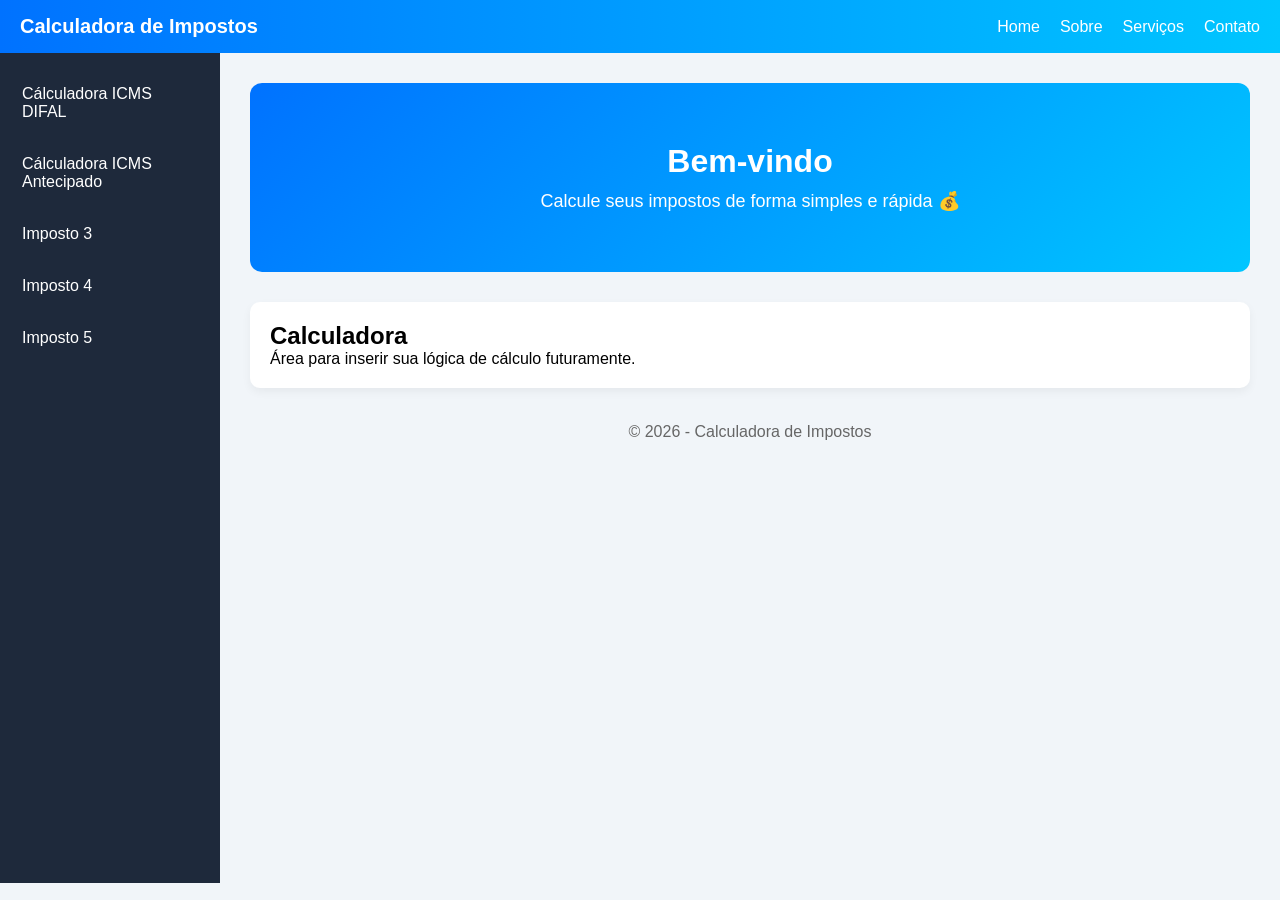
<file: index.html>
<!DOCTYPE html>
<html lang="pt-br">
<head>
    <meta charset="UTF-8">
    <meta name="viewport" content="width=device-width, initial-scale=1.0">
    <a href="http://"></a>
    <link rel="stylesheet" href="style.css"> <!-- CSS separado -->
</head>

<body>

    <header>
        <nav>
            <h1>Calculadora de Impostos</h1>
            <ul>
                <li><a href="index.html">Home</a></li>
                <li><a href="sobre.html">Sobre</a></li>
                <li><a href="servicos.html">Serviços</a></li>
                <li><a href="contato.html">Contato</a></li>
            </ul>
        </nav>
    </header>

    <div class="container">

        <aside class="sidebar">
            <ul>
                <li><a href="icms_difal.html">Cálculadora ICMS DIFAL</a></li>
                <li><a href="icms_antecipado.html">Cálculadora ICMS Antecipado</a></li>
                <li><a href="#">Imposto 3</a></li>
                <li><a href="#">Imposto 4</a></li>
                <li><a href="#">Imposto 5</a></li>
            </ul>
        </aside>

        <main class="content">
            <div class="hero">
                <h2>Bem-vindo</h2>
                <p>Calcule seus impostos de forma simples e rápida 💰</p>
            </div>

            <section>
                <h2>Calculadora</h2>
                <p>Área para inserir sua lógica de cálculo futuramente.</p>
            </section>

            <footer>
                <p>© 2026 - Calculadora de Impostos</p>
            </footer>
        </main>

    </div>

</body>
</html>
</file>
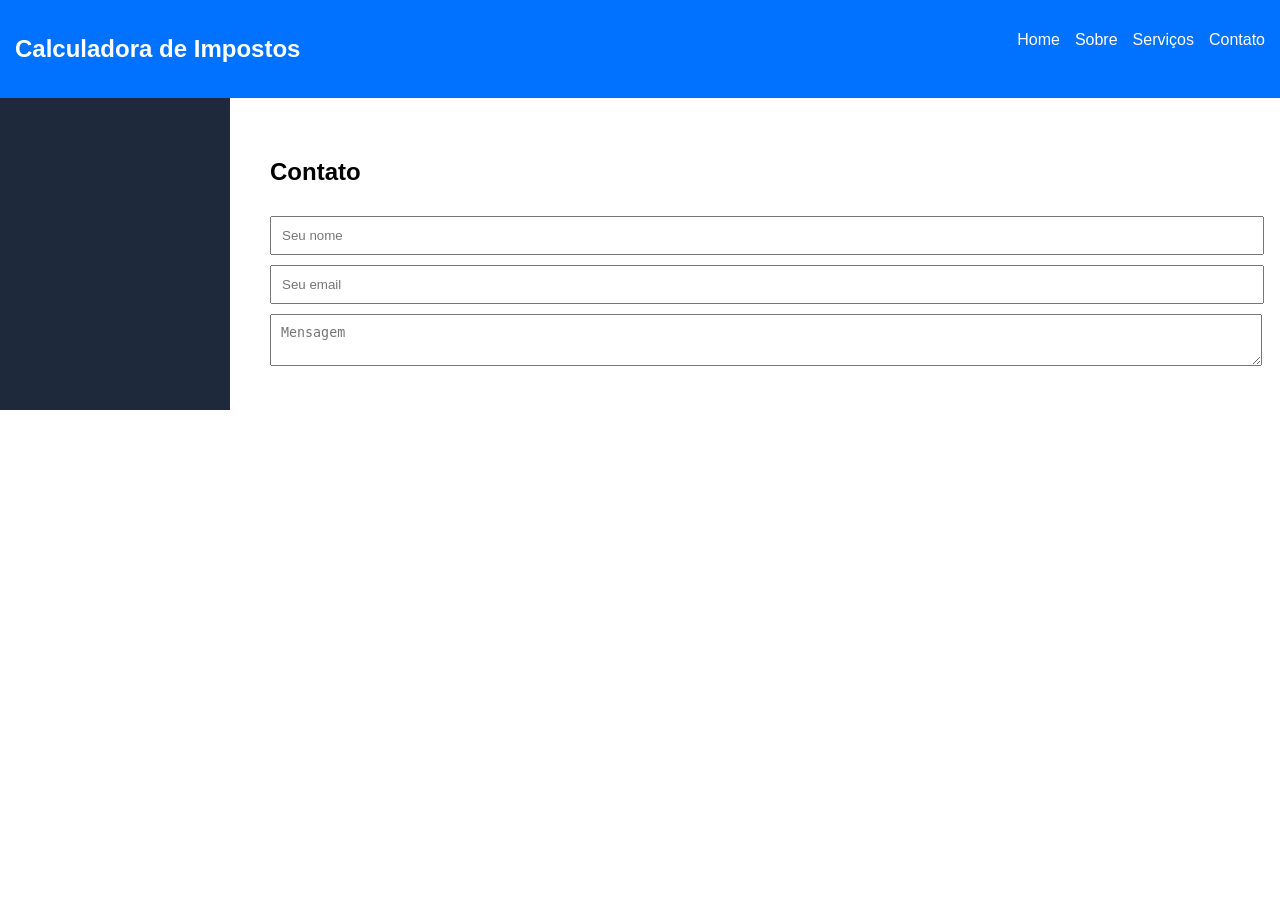
<file: contato.html>
<!DOCTYPE html>
<html lang="pt-br">
<head>
<meta charset="UTF-8">
<title>Contato</title>

<style>
body { margin:0; font-family:Arial; }
header { background:#0072ff; padding:15px; color:white; }
nav { display:flex; justify-content:space-between; }
nav ul { display:flex; list-style:none; gap:15px; }
nav a { color:white; text-decoration:none; }

.container { display:flex; }
.sidebar { width:200px; background:#1e293b; color:white; padding:15px; }
.content { flex:1; padding:20px; }

section { background:white; padding:20px; border-radius:8px; }

input, textarea {
    width:100%;
    margin-top:10px;
    padding:10px;
}
</style>
</head>

<body>

<header>
    <nav>
        <h1>Calculadora de Impostos</h1>
        <ul>
            <li><a href="index.html">Home</a></li>
            <li><a href="sobre.html">Sobre</a></li>
            <li><a href="servicos.html">Serviços</a></li>
            <li><a href="contato.html">Contato</a></li>
        </ul>
    </nav>
</header>

<div class="container">
    <aside class="sidebar"></aside>

    <main class="content">
        <section>
            <h2>Contato</h2>

            <input type="text" placeholder="Seu nome">
            <input type="email" placeholder="Seu email">
            <textarea placeholder="Mensagem"></textarea>

        </section>
    </main>
</div>

</body>
</html>
</file>
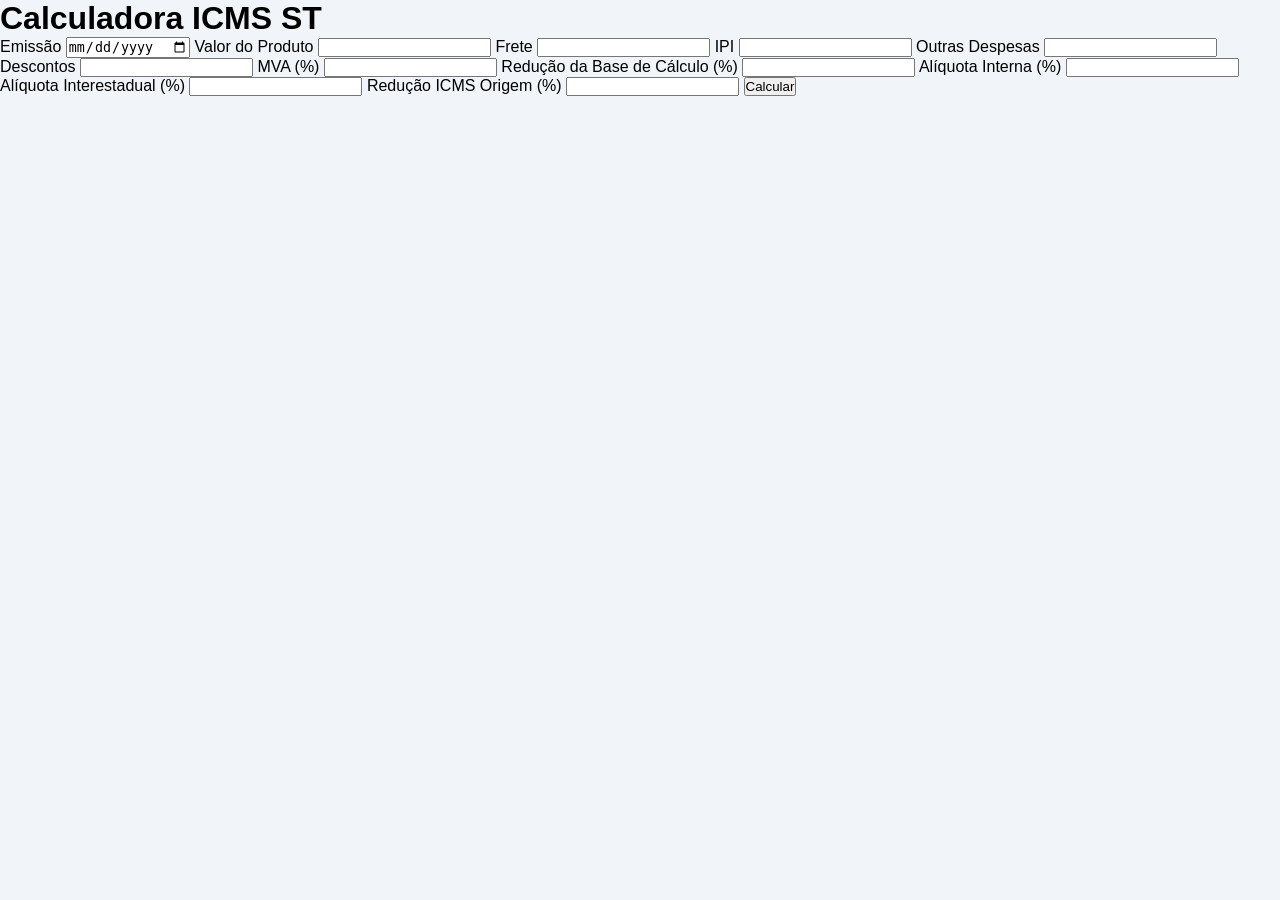
<file: icms_antecipado - Copia.html>
<!DOCTYPE html>
<html lang="pt-BR">
<head>
  <meta charset="UTF-8">
  <title>Calculadora ICMS ST</title>
  <link rel="stylesheet" href="style.css">
</head>
<body>

<h1>Calculadora ICMS ST</h1>

<form id="icmsForm" onsubmit="return false;">
  <label>Emissão
    <input type="date" id="emissao" />
  </label>

  <label>Valor do Produto
    <input type="number" id="valorProduto" step="0.01" />
  </label>

  <label>Frete
    <input type="number" id="frete" step="0.01" />
  </label>

  <label>IPI
    <input type="number" id="ipi" step="0.01" />
  </label>

  <label>Outras Despesas
    <input type="number" id="outrasDespesas" step="0.01" />
  </label>

  <label>Descontos
    <input type="number" id="descontos" step="0.01" />
  </label>

  <label>MVA (%)
    <input type="number" id="mva" step="0.01" />
  </label>

  <label>Redução da Base de Cálculo (%)
    <input type="number" id="reducaoBase" step="0.01" />
  </label>

  <label>Alíquota Interna (%)
    <input type="number" id="aliquotaInterna" step="0.01" />
  </label>

  <label>Alíquota Interestadual (%)
    <input type="number" id="aliquotaInterestadual" step="0.01" />
  </label>

  <label>Redução ICMS Origem (%)
    <input type="number" id="reducaoOrigem" step="0.01" />
  </label>

  <button type="button" onclick="calcular()">Calcular</button>
</form>

<div class="explicacao" id="explicacao"></div>

<script>
function calcular() {
  const valorProduto = parseFloat(document.getElementById('valorProduto').value) || 0;
  const frete = parseFloat(document.getElementById('frete').value) || 0;
  const ipi = parseFloat(document.getElementById('ipi').value) || 0;
  const outrasDespesas = parseFloat(document.getElementById('outrasDespesas').value) || 0;
  const descontos = parseFloat(document.getElementById('descontos').value) || 0;
  const mva = parseFloat(document.getElementById('mva').value) || 0;
  const reducaoBase = parseFloat(document.getElementById('reducaoBase').value) || 0;
  const aliquotaInterna = parseFloat(document.getElementById('aliquotaInterna').value) || 0;
  const aliquotaInterestadual = parseFloat(document.getElementById('aliquotaInterestadual').value) || 0;
  const reducaoOrigem = parseFloat(document.getElementById('reducaoOrigem').value) || 0;

  const emissaoInput = document.getElementById('emissao').value;
  let vencimentoStr = 'Não informado';
  if (emissaoInput) {
    const emissao = new Date(emissaoInput);
    const vencimento = new Date(emissao);
    vencimento.setDate(vencimento.getDate() + 20);
    vencimentoStr = vencimento.toLocaleDateString('pt-BR');
  }

  const valorOperacao = valorProduto + frete + ipi + outrasDespesas - descontos;
  const valorMVA = valorOperacao * (1 + mva / 100);
  const baseCalculoAnt = valorMVA * (reducaoBase / 100);
  const icmsAntecipadoInterno = baseCalculoAnt * (aliquotaInterna / 100);
  const bcICMS = valorOperacao * ((100 - reducaoOrigem) / 100);
  const icmsOrigem = bcICMS * (aliquotaInterestadual / 100);
  const icmsAntecipadoOrigem = icmsOrigem * (reducaoBase / 100);
  const icmsAPagar = icmsAntecipadoInterno - icmsAntecipadoOrigem;

  const explicacaoHTML = `
    <h2>Explicação dos Cálculos</h2>
    <p>Valor da Operação: R$ ${valorOperacao.toFixed(2)}</p>
    <p>Valor do MVA: R$ ${valorMVA.toFixed(2)}</p>
    <p>Base de Cálculo da Antecipação: R$ ${baseCalculoAnt.toFixed(2)}</p>
    <p>ICMS Antecipado Interno: R$ ${icmsAntecipadoInterno.toFixed(2)}</p>
    <p>Base de Cálculo do ICMS: R$ ${bcICMS.toFixed(2)}</p>
    <p>ICMS Origem: R$ ${icmsOrigem.toFixed(2)}</p>
    <p>ICMS Antecipado Origem: R$ ${icmsAntecipadoOrigem.toFixed(2)}</p>
    <p><strong>ICMS a Pagar: R$ ${icmsAPagar.toFixed(2)}</strong></p>
    <p>Vencimento: ${vencimentoStr}</p>
  `;

  document.getElementById('explicacao').innerHTML = explicacaoHTML;
}
</script>

</body>
</html>
</file>
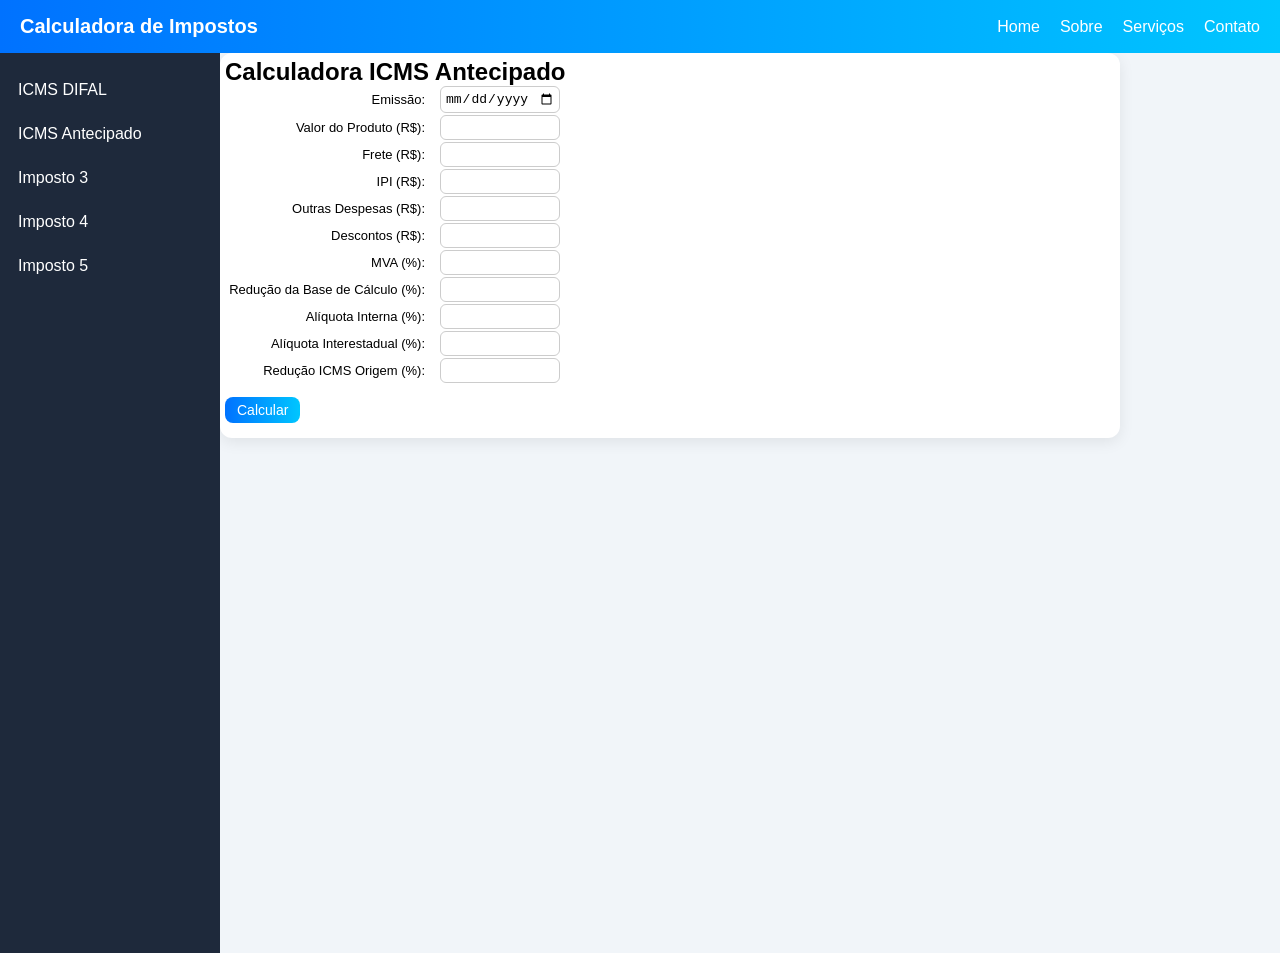
<file: icms_antecipado.html>
<!DOCTYPE html>
<html lang="pt-br">
<head>
<meta charset="UTF-8" />
<meta name="viewport" content="width=device-width, initial-scale=1" />
<link rel="stylesheet" href="style.css"> <!-- CSS separado -->
<link rel="stylesheet" href="style_calculadora.css"> <!-- CSS separado -->
<title>Calculadora de Impostos - ICMS ST</title>

</head>
<body>

<header>
  <nav>
    <h1>Calculadora de Impostos</h1>
    <ul>
      <li><a href="index.html">Home</a></li>
      <li><a href="sobre.html">Sobre</a></li>
      <li><a href="servicos.html">Serviços</a></li>
      <li><a href="contato.html">Contato</a></li>
    </ul>
  </nav>
</header>

<div class="container">

  <aside class="sidebar">
    <ul>
      <li><a href="icms_difal.html">ICMS DIFAL</a></li>
      <li><a href="icms_antecipado.html">ICMS Antecipado</a></li>
      <li><a href="#">Imposto 3</a></li>
      <li><a href="#">Imposto 4</a></li>
      <li><a href="#">Imposto 5</a></li>
    </ul>
  </aside>

  <main class="content">
    <div class="card">
      <h2>Calculadora ICMS Antecipado</h2>

      <form id="icmsForm" onsubmit="return false;">
        <div class="campo">
          <label for="emissao">Emissão:</label>
          <input type="date" id="emissao" />
        </div>

        <div class="campo">
          <label for="valorProduto">Valor do Produto (R$):</label>
          <input type="number" id="valorProduto" step="0.01" />
        </div>

        <div class="campo">
          <label for="frete">Frete (R$):</label>
          <input type="number" id="frete" step="0.01" />
        </div>

        <div class="campo">
          <label for="ipi">IPI (R$):</label>
          <input type="number" id="ipi" step="0.01" />
        </div>

        <div class="campo">
          <label for="outrasDespesas">Outras Despesas (R$):</label>
          <input type="number" id="outrasDespesas" step="0.01" />
        </div>

        <div class="campo">
          <label for="descontos">Descontos (R$):</label>
          <input type="number" id="descontos" step="0.01" />
        </div>

        <div class="campo">
          <label for="mva">MVA (%):</label>
          <input type="number" id="mva" step="0.01" />
        </div>

        <div class="campo">
          <label for="reducaoBase">Redução da Base de Cálculo (%):</label>
          <input type="number" id="reducaoBase" step="0.01" />
        </div>

        <div class="campo">
          <label for="aliquotaInterna">Alíquota Interna (%):</label>
          <input type="number" id="aliquotaInterna" step="0.01" />
        </div>

        <div class="campo">
          <label for="aliquotaInterestadual">Alíquota Interestadual (%):</label>
          <input type="number" id="aliquotaInterestadual" step="0.01" />
        </div>

        <div class="campo">
          <label for="reducaoOrigem">Redução ICMS Origem (%):</label>
          <input type="number" id="reducaoOrigem" step="0.01" />
        </div>

        <button type="button" onclick="calcular()">Calcular</button>
      </form>

      <div class="resultado" id="resultado"></div>
      <div class="explicacao" id="explicacao"></div>
    </div>
  </main>

</div>

<script>
function calcular() {
  const valorProduto = parseFloat(document.getElementById('valorProduto').value) || 0;
  const frete = parseFloat(document.getElementById('frete').value) || 0;
  const ipi = parseFloat(document.getElementById('ipi').value) || 0;
  const outrasDespesas = parseFloat(document.getElementById('outrasDespesas').value) || 0;
  const descontos = parseFloat(document.getElementById('descontos').value) || 0;
  const mva = parseFloat(document.getElementById('mva').value) || 0;
  const reducaoBase = parseFloat(document.getElementById('reducaoBase').value) || 0;
  const aliquotaInterna = parseFloat(document.getElementById('aliquotaInterna').value) || 0;
  const aliquotaInterestadual = parseFloat(document.getElementById('aliquotaInterestadual').value) || 0;
  const reducaoOrigem = parseFloat(document.getElementById('reducaoOrigem').value) || 0;

  const emissaoInput = document.getElementById('emissao').value;
  let vencimentoStr = 'Não informado';
  if (emissaoInput) {
    const emissao = new Date(emissaoInput);
    const vencimento = new Date(emissao);
    vencimento.setDate(vencimento.getDate() + 20);
    vencimentoStr = vencimento.toLocaleDateString('pt-BR');
  }

  const valorOperacao = valorProduto + frete + ipi + outrasDespesas - descontos;
  const valorMVA = valorOperacao * (1 + mva / 100);
  const baseCalculoAnt = valorMVA * (reducaoBase / 100);
  const icmsAntecipadoInterno = baseCalculoAnt * (aliquotaInterna / 100);
  const bcICMS = valorOperacao * ((100 - reducaoOrigem) / 100);
  const icmsOrigem = bcICMS * (aliquotaInterestadual / 100);
  const icmsAntecipadoOrigem = icmsOrigem * (reducaoBase / 100);
  const icmsAPagar = icmsAntecipadoInterno - icmsAntecipadoOrigem;

 document.getElementById('resultado').innerHTML = `<strong>ICMS a Pagar:</strong> R$ ${icmsAPagar.toFixed(2)}`;

  const explicacaoHTML = `
    <h2>Explicação dos Cálculos</h2>
    <p><strong>Valor da Operação</strong> = Produto + Frete + IPI + Outras Despesas - Descontos</p>
    <p>(${valorProduto.toFixed(2)} + ${frete.toFixed(2)} + ${ipi.toFixed(2)} + ${outrasDespesas.toFixed(2)} - ${descontos.toFixed(2)}) = <span class="resultado">R$ ${valorOperacao.toFixed(2)}</span></p>
    <p><strong>Valor do MVA</strong> = Valor da Operação × (1 + MVA%)</p>
    <p>${valorOperacao.toFixed(2)} × (1 + ${mva.toFixed(2)}%) = <span class="resultado">R$ ${valorMVA.toFixed(2)}</span></p>
    <p><strong>Base de Cálculo da Antecipação</strong> = Valor do MVA × Redução da Base%</p>
    <p>${valorMVA.toFixed(2)} × ${reducaoBase.toFixed(2)}% = <span class="resultado">R$ ${baseCalculoAnt.toFixed(2)}</span></p>
    <p><strong>ICMS Antecipado Interno</strong> = Base de Cálculo da Antecipação × Alíquota Interna%</p>
    <p>${baseCalculoAnt.toFixed(2)} × ${aliquotaInterna.toFixed(2)}% = <span class="resultado">R$ ${icmsAntecipadoInterno.toFixed(2)}</span></p>
    <p><strong>Base de Cálculo do ICMS</strong> = Valor da Operação × (100% - Redução ICMS Origem%)</p>
    <p>${valorOperacao.toFixed(2)} × (100 - ${reducaoOrigem.toFixed(2)}%) = <span class="resultado">R$ ${bcICMS.toFixed(2)}</span></p>
    <p><strong>ICMS Origem</strong> = Base de Cálculo × Alíquota Interestadual%</p>
    <p>${bcICMS.toFixed(2)} × ${aliquotaInterestadual.toFixed(2)}% = <span class="resultado">R$ ${icmsOrigem.toFixed(2)}</span></p>
    <p><strong>ICMS Antecipado Origem</strong> = ICMS Origem × Redução da Base%</p>
    <p>${icmsOrigem.toFixed(2)} × ${reducaoBase.toFixed(2)}% = <span class="resultado">R$ ${icmsAntecipadoOrigem.toFixed(2)}</span></p>
    <p><strong>ICMS a Pagar</strong> = ICMS Antecipado Interno - ICMS Antecipado Origem</p>
    <p>${icmsAntecipadoInterno.toFixed(2)} - ${icmsAntecipadoOrigem.toFixed(2)} = <span class="resultado">R$ ${icmsAPagar.toFixed(2)}</span></p>
    <p><strong>Vencimento (20 dias corridos a partir do dia seguinte da emissão)</strong>: <span class="vencimento">${vencimentoStr}</span></p>
  `;

  document.getElementById('explicacao').innerHTML = explicacaoHTML;
}
</script>

</body>
</html>
</file>
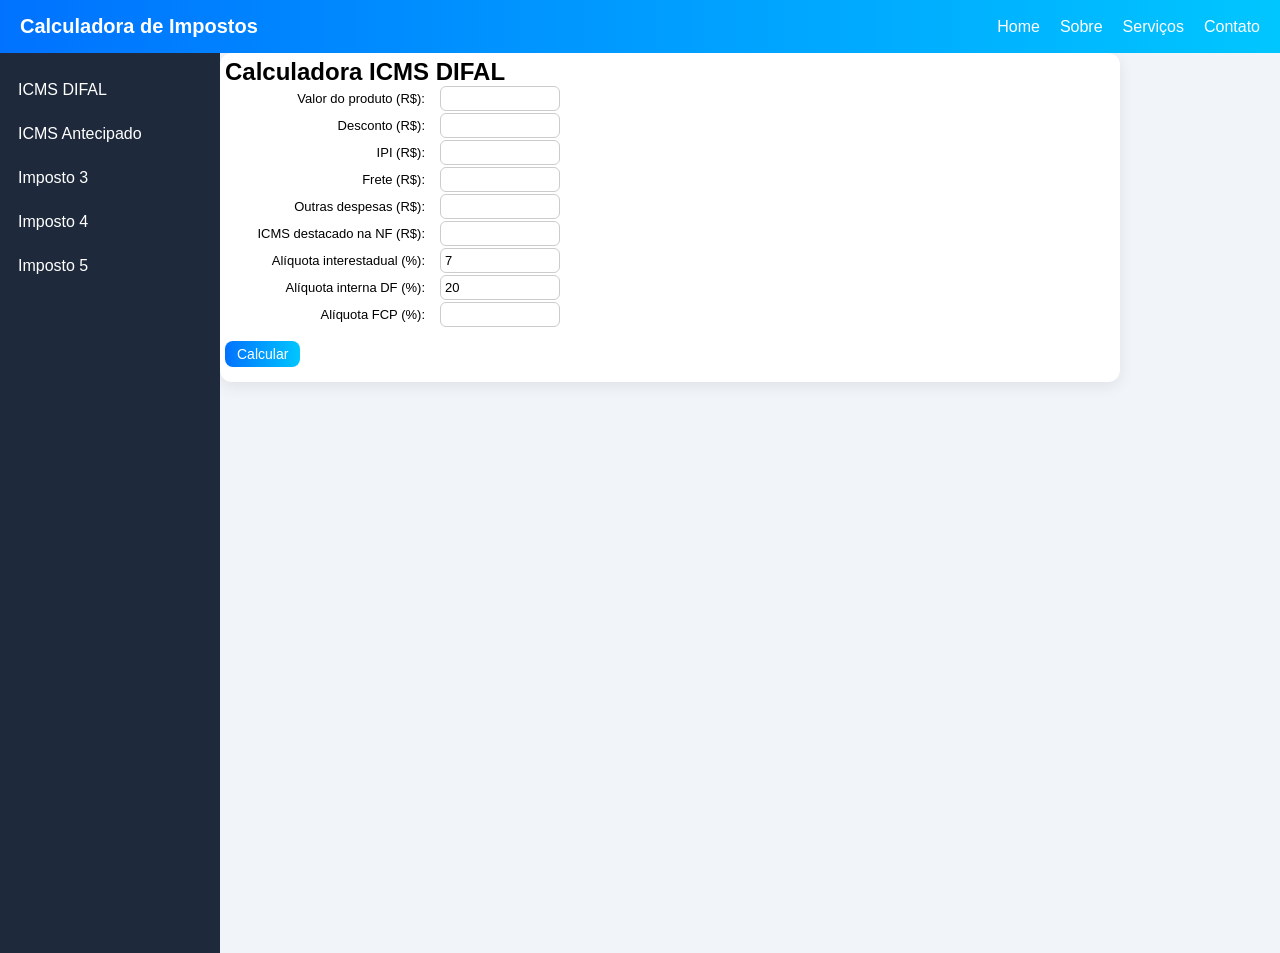
<file: icms_difal.html>
<!DOCTYPE html>
<html lang="pt-br">
<head>
<meta charset="UTF-8">
<meta name="viewport" content="width=device-width, initial-scale=1.0">
<title>Calculadora de Impostos - ICMS ST</title>

<link rel="stylesheet" href="style.css"> <!-- CSS separado -->
<link rel="stylesheet" href="style_calculadora.css"> <!-- CSS separado -->

</head>
<body>

<header>
    <nav>
        <h1>Calculadora de Impostos</h1>
        <ul>
            <li><a href="index.html">Home</a></li>
            <li><a href="sobre.html">Sobre</a></li>
            <li><a href="servicos.html">Serviços</a></li>
            <li><a href="contato.html">Contato</a></li>
        </ul>
    </nav>
</header>

<div class="container">

    <aside class="sidebar">
        <ul>
            <li><a href="icms_difal.html">ICMS DIFAL</a></li>
            <li><a href="icms_antecipado.html">ICMS Antecipado</a></li>
            <li><a href="#">Imposto 3</a></li>
            <li><a href="#">Imposto 4</a></li>
            <li><a href="#">Imposto 5</a></li>
        </ul>
    </aside>

  <!-- CONTEÚDO -->
  <main class="content">

    <div class="card">
      <h2>Calculadora ICMS DIFAL</h2>

      <div class="campo">
        <label>Valor do produto (R$):</label>
        <input type="number" id="valorProduto" step="0.01">
      </div>

      <div class="campo">
        <label>Desconto (R$):</label>
        <input type="number" id="desconto" step="0.01">
      </div>

      <div class="campo">
        <label>IPI (R$):</label>
        <input type="number" id="ipi" step="0.01">
      </div>

      <div class="campo">
        <label>Frete (R$):</label>
        <input type="number" id="frete" step="0.01">
      </div>

      <div class="campo">
        <label>Outras despesas (R$):</label>
        <input type="number" id="outrasDespesas" step="0.01">
      </div>

      <div class="campo">
        <label>ICMS destacado na NF (R$):</label>
        <input type="number" id="icmsDestacado" step="0.01">
      </div>

      <div class="campo">
        <label>Alíquota interestadual (%):</label>
        <input type="number" id="aliquotaOrigem" step="0.01" value="7">
      </div>

      <div class="campo">
        <label>Alíquota interna DF (%):</label>
        <input type="number" id="aliquotaInterna" step="0.01" value="20">
      </div>

      <div class="campo">
        <label>Alíquota FCP (%):</label>
        <input type="number" id="aliquotaFCP" step="0.01">
      </div>

      <button onclick="calcularDIFAL()">Calcular</button>

      <div class="resultado" id="resultado"></div>
      <div class="explicacao" id="explicacao"></div>
    </div>

  </main>

</div>

<script>
/* SUA LÓGICA ORIGINAL (INALTERADA) */
function calcularDIFAL() {
  const valorProduto = parseFloat(document.getElementById("valorProduto").value) || 0;
  const desconto = parseFloat(document.getElementById("desconto").value) || 0;
  const ipi = parseFloat(document.getElementById("ipi").value) || 0;
  const frete = parseFloat(document.getElementById("frete").value) || 0;
  const outrasDespesas = parseFloat(document.getElementById("outrasDespesas").value) || 0;

  const icmsDestacadoNF = parseFloat(document.getElementById("icmsDestacado").value) || 0;
  const aliqOrigem = parseFloat(document.getElementById("aliquotaOrigem").value) / 100 || 0;
  const aliqInterna = parseFloat(document.getElementById("aliquotaInterna").value) / 100 || 0;
  const aliqFCP = parseFloat(document.getElementById("aliquotaFCP").value) / 100 || 0;

  const valorOperacao = valorProduto - desconto + ipi + frete + outrasDespesas;
  const baseDestino = (valorOperacao - icmsDestacadoNF) / (1 - aliqInterna);
  const icmsDestino = baseDestino * aliqInterna;
  const fcpDestino = baseDestino * aliqFCP;
  const totalDestino = icmsDestino + fcpDestino;
  const credito = valorOperacao * aliqOrigem;
  const difal = totalDestino - credito;

  const moeda = v => v.toLocaleString("pt-BR", { style: "currency", currency: "BRL" });

  // Resultado final
  document.getElementById("resultado").innerHTML = `<strong>DIFAL a recolher: </strong>${moeda(difal)}`;

  // Explicação detalhada passo a passo
  document.getElementById("explicacao").innerHTML = `
    <h3>Explicação dos cálculos</h3>
    <div class="calculo">
      Valor da operação:<br>
      (${moeda(valorProduto)} - ${moeda(desconto)} + ${moeda(ipi)} + ${moeda(frete)} + ${moeda(outrasDespesas)}) = ${moeda(valorOperacao)}<br><br>

      Base de cálculo do destino (por dentro):<br>
      (${moeda(valorOperacao)} - ${moeda(icmsDestacadoNF)}) ÷ (1 - ${(aliqInterna*100).toFixed(2)}%) = ${moeda(baseDestino)}<br><br>

      ICMS destino:<br>
      ${moeda(baseDestino)} × ${(aliqInterna*100).toFixed(2)}% = ${moeda(icmsDestino)}<br>
      ${aliqFCP > 0 ? `${moeda(baseDestino)} × ${(aliqFCP*100).toFixed(2)}% = ${moeda(fcpDestino)}<br>` : ""}

      Crédito ICMS interestadual:<br>
      ${moeda(valorOperacao)} × ${(aliqOrigem*100).toFixed(2)}% = ${moeda(credito)}<br><br>

      DIFAL a recolher:<br>
      ${moeda(totalDestino)} - ${moeda(credito)} = <strong>${moeda(difal)}</strong>
    </div>
  `;
}
</script>

</body>
</html>
</file>
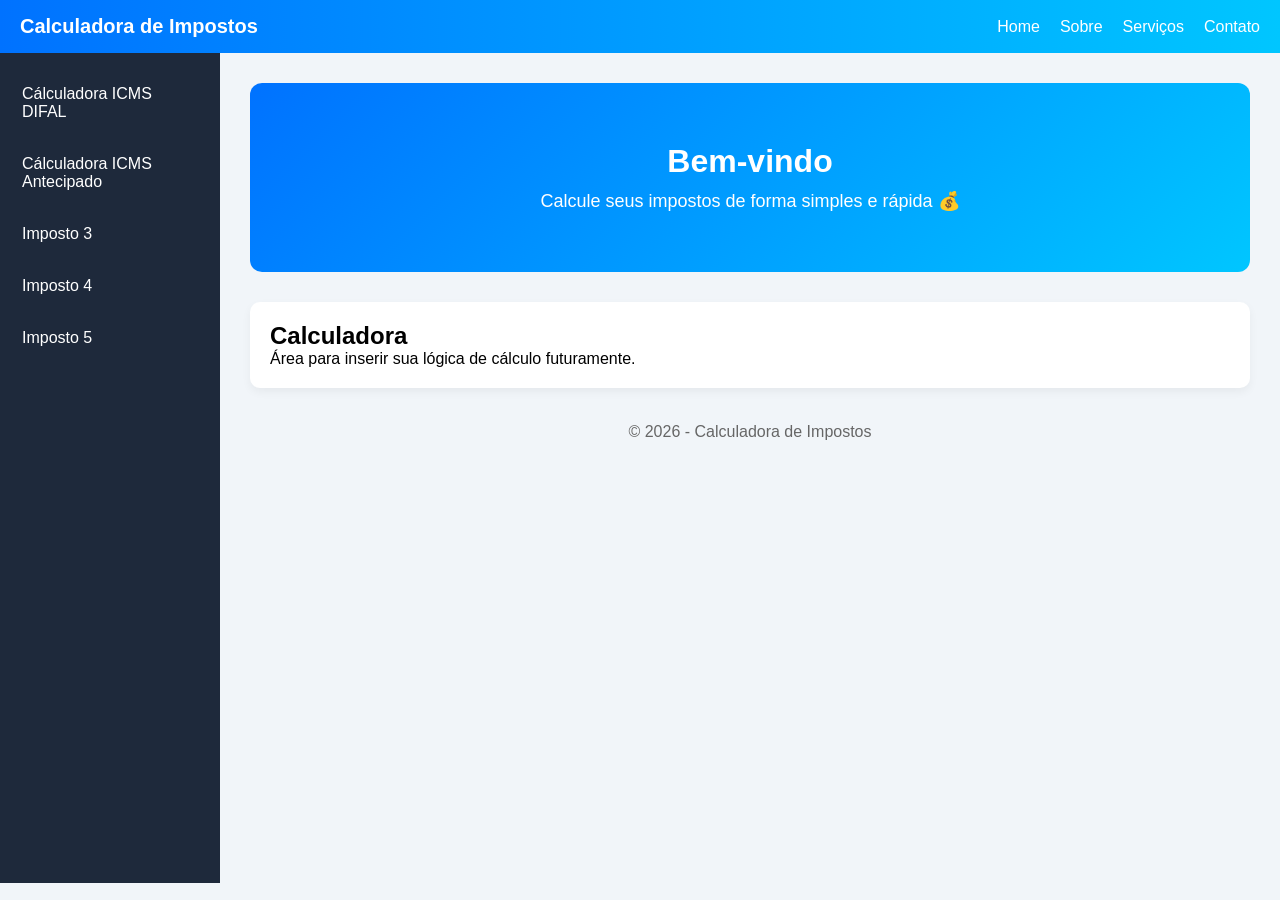
<file: index - Copia.html>
<!DOCTYPE html>
<html lang="pt-br">
<head>
    <meta charset="UTF-8">
    <meta name="viewport" content="width=device-width, initial-scale=1.0">
    <title>Calculadora de Impostos</title>

    <style>
        :root {
            --cor-primaria: #0072ff;
            --cor-secundaria: #00c6ff;
            --cor-escura: #1e293b;
            --cor-clara: #f1f5f9;
        }

        * {
            margin: 0;
            padding: 0;
            box-sizing: border-box;
        }

        body {
            font-family: 'Segoe UI', Arial, sans-serif;
            background-color: var(--cor-clara);
        }

        /* MENU */
        header {
            background: linear-gradient(90deg, var(--cor-primaria), var(--cor-secundaria));
            padding: 15px 20px;
            color: white;
            position: sticky;
            top: 0;
            z-index: 1000;
        }

        nav {
            display: flex;
            justify-content: space-between;
            align-items: center;
        }

        nav h1 {
            font-size: 20px;
        }

        nav ul {
            display: flex;
            list-style: none;
            gap: 20px;
        }

        nav ul li a {
            color: white;
            text-decoration: none;
            transition: 0.3s;
        }

        nav ul li a:hover {
            opacity: 0.7;
        }

        /* LAYOUT */
        .container {
            display: flex;
            min-height: calc(100vh - 70px);
        }

        /* SIDEBAR */
        .sidebar {
            width: 220px;
            background: var(--cor-escura);
            color: white;
            padding: 20px 10px;
            transition: 0.3s;
        }

        .sidebar ul {
            list-style: none;
        }

        .sidebar li {
            margin-bottom: 10px;
        }

        .sidebar a {
            display: block;
            padding: 12px;
            border-radius: 8px;
            color: white;
            text-decoration: none;
            transition: 0.3s;
        }

        .sidebar a:hover {
            background: var(--cor-primaria);
            transform: translateX(5px);
        }

        /* CONTEÚDO */
        .content {
            flex: 1;
            padding: 30px;
        }

        .hero {
            background: linear-gradient(135deg, var(--cor-primaria), var(--cor-secundaria));
            color: white;
            padding: 60px 20px;
            border-radius: 12px;
            text-align: center;
            margin-bottom: 30px;
        }

        .hero h2 {
            font-size: 32px;
            margin-bottom: 10px;
        }

        .hero p {
            font-size: 18px;
        }

        section {
            background: white;
            padding: 20px;
            border-radius: 10px;
            margin-bottom: 20px;
            box-shadow: 0 4px 10px rgba(0,0,0,0.05);
        }

        footer {
            text-align: center;
            padding: 15px;
            color: #666;
        }

        /* RESPONSIVO */
        @media (max-width: 900px) {
            .container {
                flex-direction: column;
            }

            .sidebar {
                width: 100%;
                display: flex;
                overflow-x: auto;
            }

            .sidebar ul {
                display: flex;
                gap: 10px;
            }

            .sidebar li {
                margin: 0;
            }

            .sidebar a {
                white-space: nowrap;
            }
        }

        @media (max-width: 600px) {
            nav h1 {
                font-size: 16px;
            }

            nav ul {
                gap: 10px;
                font-size: 14px;
            }

            .hero h2 {
                font-size: 24px;
            }

            .hero p {
                font-size: 16px;
            }
        }
    </style>
</head>

<body>

    <header>
        <nav>
            <h1>Calculadora de Impostos</h1>
            <ul>
                <li><a href="index.html">Home</a></li>
                <li><a href="sobre.html">Sobre</a></li>
                <li><a href="servicos.html">Serviços</a></li>
                <li><a href="contato.html">Contato</a></li>
            </ul>
        </nav>
    </header>

    <div class="container">

        <aside class="sidebar">
            <ul>
                <li><a href="icms_difal.html">Cálculadora ICMS DIFAL</a></li>
                <li><a href="icms_antecipado.html">Cálculadora ICMS Antecipado</a></li>
                <li><a href="#">Imposto 3</a></li>
                <li><a href="#">Imposto 4</a></li>
                <li><a href="#">Imposto 5</a></li>
            </ul>
        </aside>

        <main class="content">
            <div class="hero">
                <h2>Bem-vindo</h2>
                <p>Calcule seus impostos de forma simples e rápida 💰</p>
            </div>

            <section>
                <h2>Calculadora</h2>
                <p>Área para inserir sua lógica de cálculo futuramente.</p>
            </section>

            <footer>
                <p>© 2026 - Calculadora de Impostos</p>
            </footer>
        </main>

    </div>

</body>
</html>
</file>
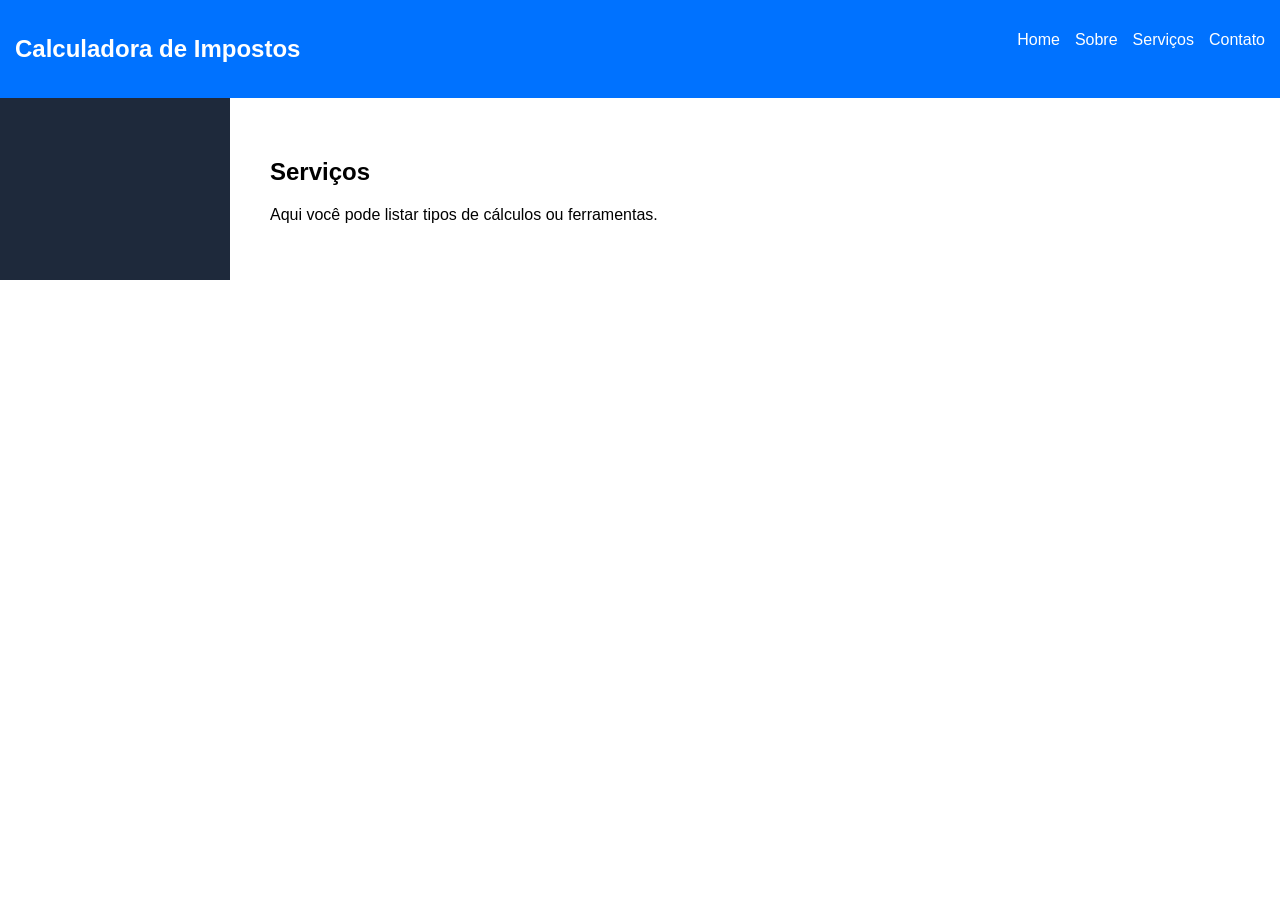
<file: servicos.html>
<!DOCTYPE html>
<html lang="pt-br">
<head>
<meta charset="UTF-8">
<title>Serviços</title>

<style>
body { margin:0; font-family:Arial; }
header { background:#0072ff; padding:15px; color:white; }
nav { display:flex; justify-content:space-between; }
nav ul { display:flex; list-style:none; gap:15px; }
nav a { color:white; text-decoration:none; }

.container { display:flex; }
.sidebar { width:200px; background:#1e293b; color:white; padding:15px; }
.content { flex:1; padding:20px; }

section { background:white; padding:20px; border-radius:8px; }
</style>
</head>

<body>

<header>
    <nav>
        <h1>Calculadora de Impostos</h1>
        <ul>
            <li><a href="index.html">Home</a></li>
            <li><a href="sobre.html">Sobre</a></li>
            <li><a href="servicos.html">Serviços</a></li>
            <li><a href="contato.html">Contato</a></li>
        </ul>
    </nav>
</header>

<div class="container">
    <aside class="sidebar"></aside>

    <main class="content">
        <section>
            <h2>Serviços</h2>
            <p>Aqui você pode listar tipos de cálculos ou ferramentas.</p>
        </section>
    </main>
</div>

</body>
</html>
</file>
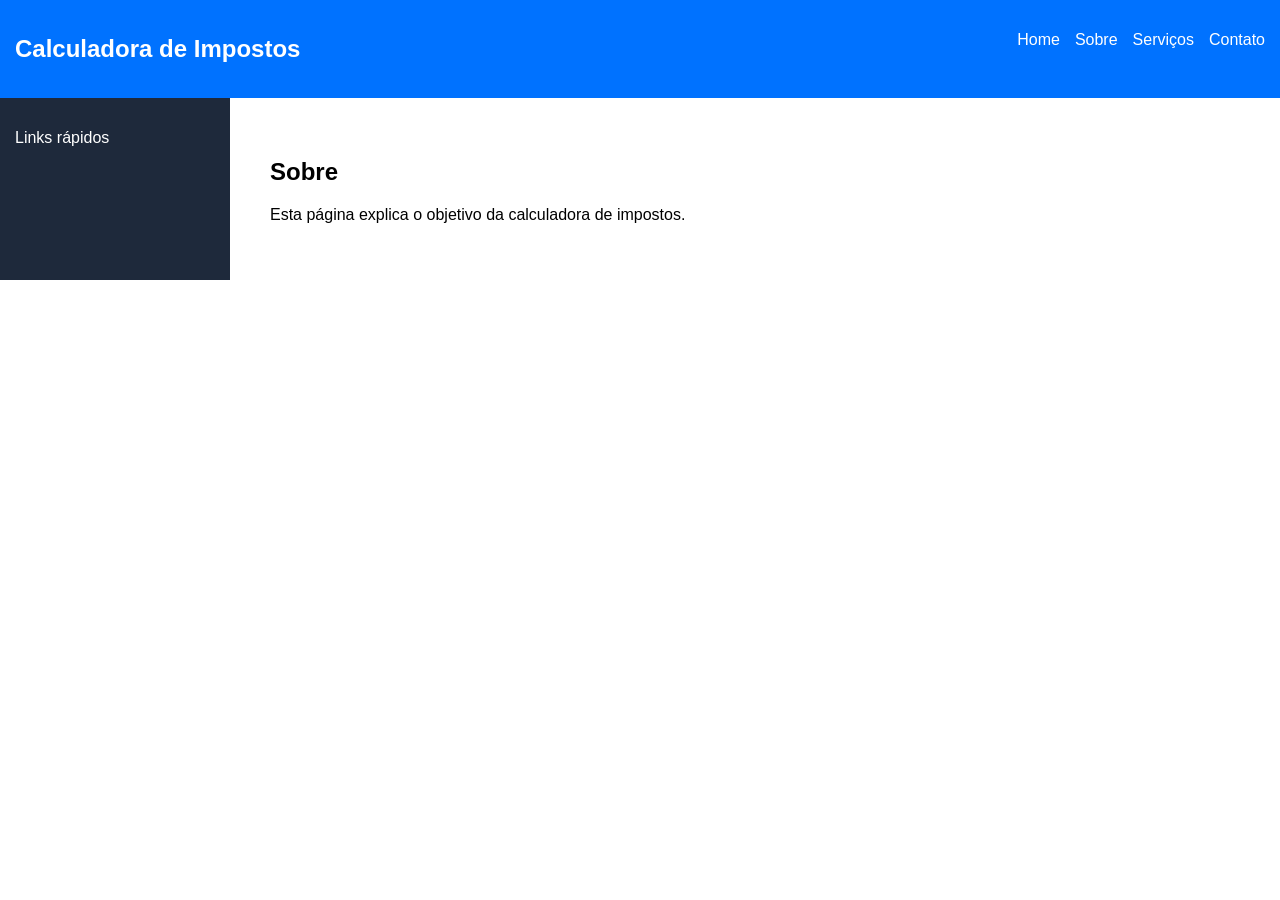
<file: sobre.html>
<!DOCTYPE html>
<html lang="pt-br">
<head>
<meta charset="UTF-8">
<meta name="viewport" content="width=device-width, initial-scale=1.0">
<title>Sobre</title>

<style>
/* reutiliza o mesmo CSS */
body { margin:0; font-family:Arial; }
header { background:#0072ff; padding:15px; color:white; }
nav { display:flex; justify-content:space-between; }
nav ul { display:flex; list-style:none; gap:15px; }
nav a { color:white; text-decoration:none; }

.container { display:flex; }
.sidebar { width:200px; background:#1e293b; color:white; padding:15px; }
.content { flex:1; padding:20px; }

section { background:white; padding:20px; border-radius:8px; }
</style>
</head>

<body>

<header>
    <nav>
        <h1>Calculadora de Impostos</h1>
        <ul>
            <li><a href="index.html">Home</a></li>
            <li><a href="sobre.html">Sobre</a></li>
            <li><a href="servicos.html">Serviços</a></li>
            <li><a href="contato.html">Contato</a></li>
        </ul>
    </nav>
</header>

<div class="container">
    <aside class="sidebar">
        <p>Links rápidos</p>
    </aside>

    <main class="content">
        <section>
            <h2>Sobre</h2>
            <p>Esta página explica o objetivo da calculadora de impostos.</p>
        </section>
    </main>
</div>

</body>
</html>
</file>
<file: style.css>
:root {
            --cor-primaria: #0072ff;
            --cor-secundaria: #00c6ff;
            --cor-escura: #1e293b;
            --cor-clara: #f1f5f9;
        }

        * {
            margin: 0;
            padding: 0;
            box-sizing: border-box;
        }

        body {
            font-family: 'Segoe UI', Arial, sans-serif;
            background-color: var(--cor-clara);
        }

        /* MENU */
        header {
            background: linear-gradient(90deg, var(--cor-primaria), var(--cor-secundaria));
            padding: 15px 20px;
            color: white;
            position: sticky;
            top: 0;
            z-index: 1000;
        }

        nav {
            display: flex;
            justify-content: space-between;
            align-items: center;
        }

        nav h1 {
            font-size: 20px;
        }

        nav ul {
            display: flex;
            list-style: none;
            gap: 20px;
        }

        nav ul li a {
            color: white;
            text-decoration: none;
            transition: 0.3s;
        }

        nav ul li a:hover {
            opacity: 0.7;
        }

        /* LAYOUT */
        .container {
            display: flex;
            min-height: calc(100vh - 70px);
        }

        /* SIDEBAR */
        .sidebar {
            width: 220px;
            background: var(--cor-escura);
            color: white;
            padding: 20px 10px;
            transition: 0.3s;
        }

        .sidebar ul {
            list-style: none;
        }

        .sidebar li {
            margin-bottom: 10px;
        }

        .sidebar a {
            display: block;
            padding: 12px;
            border-radius: 8px;
            color: white;
            text-decoration: none;
            transition: 0.3s;
        }

        .sidebar a:hover {
            background: var(--cor-primaria);
            transform: translateX(5px);
        }

        /* CONTEÚDO */
        .content {
            flex: 1;
            padding: 30px;
        }
:root {
    --cor-primaria: #0072ff;
    --cor-secundaria: #00c6ff;
    --cor-escura: #1e293b;
    --cor-clara: #f1f5f9;
}

* {
    margin: 0;
    padding: 0;
    box-sizing: border-box;
}

body {
    font-family: 'Segoe UI', Arial, sans-serif;
    background-color: var(--cor-clara);
    height: 100vh; /* garante altura total da tela */
    overflow: hidden; /* remove scroll externo */
}

/* MENU */
header {
    background: linear-gradient(90deg, var(--cor-primaria), var(--cor-secundaria));
    padding: 15px 20px;
    color: white;
    position: sticky;
    top: 0;
    z-index: 1000;
}

nav {
    display: flex;
    justify-content: space-between;
    align-items: center;
}

nav h1 {
    font-size: 20px;
}

nav ul {
    display: flex;
    list-style: none;
    gap: 20px;
}

nav ul li a {
    color: white;
    text-decoration: none;
    transition: 0.3s;
}

nav ul li a:hover {
    opacity: 0.7;
}

/* LAYOUT */
.container {
    display: flex;
    height: calc(100vh - 70px); /* altura da tela menos header */
}

/* SIDEBAR */
.sidebar {
    width: 220px;
    background: var(--cor-escura);
    color: white;
    padding: 20px 10px;
    overflow-y: auto; /* scroll interno se necessário */
    transition: 0.3s;
}

.sidebar ul {
    list-style: none;
}

.sidebar li {
    margin-bottom: 10px;
}

.sidebar a {
    display: block;
    padding: 12px;
    border-radius: 8px;
    color: white;
    text-decoration: none;
    transition: 0.3s;
}

.sidebar a:hover {
    background: var(--cor-primaria);
    transform: translateX(5px);
}

/* CONTEÚDO */
.content {
    flex: 1;
    padding: 30px;
    height: 100%; /* ocupa toda a altura do container */
    overflow-y: auto; /* scroll interno se conteúdo for maior que a altura */
}

/* HERO */
.hero {
    background: linear-gradient(135deg, var(--cor-primaria), var(--cor-secundaria));
    color: white;
    padding: 60px 20px;
    border-radius: 12px;
    text-align: center;
    margin-bottom: 30px;
}

.hero h2 {
    font-size: 32px;
    margin-bottom: 10px;
}

.hero p {
    font-size: 18px;
}

/* SECTION */
section {
    background: white;
    padding: 20px;
    border-radius: 10px;
    margin-bottom: 20px;
    box-shadow: 0 4px 10px rgba(0,0,0,0.05);
}

/* FOOTER */
footer {
    text-align: center;
    padding: 15px;
    color: #666;
}

/* RESPONSIVO */
@media (max-width: 900px) {
    .container {
        flex-direction: column;
        height: auto; /* permite altura automática em telas menores */
    }

    .sidebar {
        width: 100%;
        display: flex;
        overflow-x: auto;
    }

    .sidebar ul {
        display: flex;
        gap: 10px;
    }

    .sidebar li {
        margin: 0;
    }

    .sidebar a {
        white-space: nowrap;
    }
}

@media (max-width: 600px) {
    nav h1 {
        font-size: 16px;
    }

    nav ul {
        gap: 10px;
        font-size: 14px;
    }

    .hero h2 {
        font-size: 24px;
    }

    .hero p {
        font-size: 16px;
    }
}
        .hero {
            background: linear-gradient(135deg, var(--cor-primaria), var(--cor-secundaria));
            color: white;
            padding: 60px 20px;
            border-radius: 12px;
            text-align: center;
            margin-bottom: 30px;
        }

        .hero h2 {
            font-size: 32px;
            margin-bottom: 10px;
        }

        .hero p {
            font-size: 18px;
        }

        section {
            background: white;
            padding: 20px;
            border-radius: 10px;
            margin-bottom: 20px;
            box-shadow: 0 4px 10px rgba(0,0,0,0.05);
        }

        footer {
            text-align: center;
            padding: 15px;
            color: #666;
        }

        /* RESPONSIVO */
        @media (max-width: 900px) {
            .container {
                flex-direction: column;
            }

            .sidebar {
                width: 100%;
                display: flex;
                overflow-x: auto;
            }

            .sidebar ul {
                display: flex;
                gap: 10px;
            }

            .sidebar li {
                margin: 0;
            }

            .sidebar a {
                white-space: nowrap;
            }
        }

        @media (max-width: 600px) {
            nav h1 {
                font-size: 16px;
            }

            nav ul {
                gap: 10px;
                font-size: 14px;
            }

            .hero h2 {
                font-size: 24px;
            }

            .hero p {
                font-size: 16px;
            }
        }
</file>
<file: style_calculadora.css>
:root {
  --cor-primaria: #0072ff;
  --cor-secundaria: #00c6ff;
  --cor-escura: #1e293b;
  --cor-clara: #f1f5f9;
}

* {
  margin: 0;
  padding: 0;
  box-sizing: border-box;
}

body {
  font-family: 'Segoe UI', Arial, sans-serif;
  background: var(--cor-clara);
}

/* MENU SUPERIOR */
header {
  background: linear-gradient(90deg, var(--cor-primaria), var(--cor-secundaria));
  padding: 15px 20px;
  color: white;
}

nav {
  display: flex;
  justify-content: space-between;
  align-items: center;
}

nav ul {
  display: flex;
  list-style: none;
  gap: 20px;
}

nav a {
  color: white;
  text-decoration: none;
}

/* LAYOUT */
.container {
  display: flex;
}

/* SIDEBAR */
.sidebar {
  width: 220px;
  background: var(--cor-escura);
  color: white;
  min-height: 100vh;
  padding: 20px 10px;
}

.sidebar a {
  display: block;
  padding: 8px;
  color: white;
  text-decoration: none;
  border-radius: 6px;
  margin-bottom: 4px;
}

.sidebar a:hover {
  background: var(--cor-primaria);
}

/* CONTEÚDO */
.content {
  flex: 1;
  padding: 0px;
}

/* CARD */
.card {
  background: white;
  padding: 5px;
  border-radius: 12px;
  box-shadow: 0 4px 15px rgba(0,0,0,0.08);
  max-width: 900px;
}

/* CAMPOS NA MESMA LINHA */
.campo {
  display: flex;
  align-items: center;
  justify-content: flex-start;
  margin-bottom: 2px;
  gap: 15px; /* espaço entre label e input */
}

.campo label {
  font-size: 13px;
  width: 200px; /* largura fixa do label */
  text-align: right;
}

.campo input {
  padding: 4px;
  border-radius: 6px;
  border: 1px solid #ccc;
  width: 120px;
  font-size: 13px;
}

/* BOTÃO */
button {
  margin-top: 12px;
  padding: 5px 12px;
  border: none;
  border-radius: 8px;
  background: linear-gradient(90deg, var(--cor-primaria), var(--cor-secundaria));
  color: white;
  font-size: 14px;
  cursor: pointer;
}

.resultado, .explicacao {
  margin-top: 10px;
  font-size: 15px;
  line-height: 1.1;
  max-height: calc(100vh - 150px); /* limita à altura da tela */
  
}

.calculo {
  margin-top: 10px;
  font-family: monospace;
  font-size: 12px;
}
</file>
